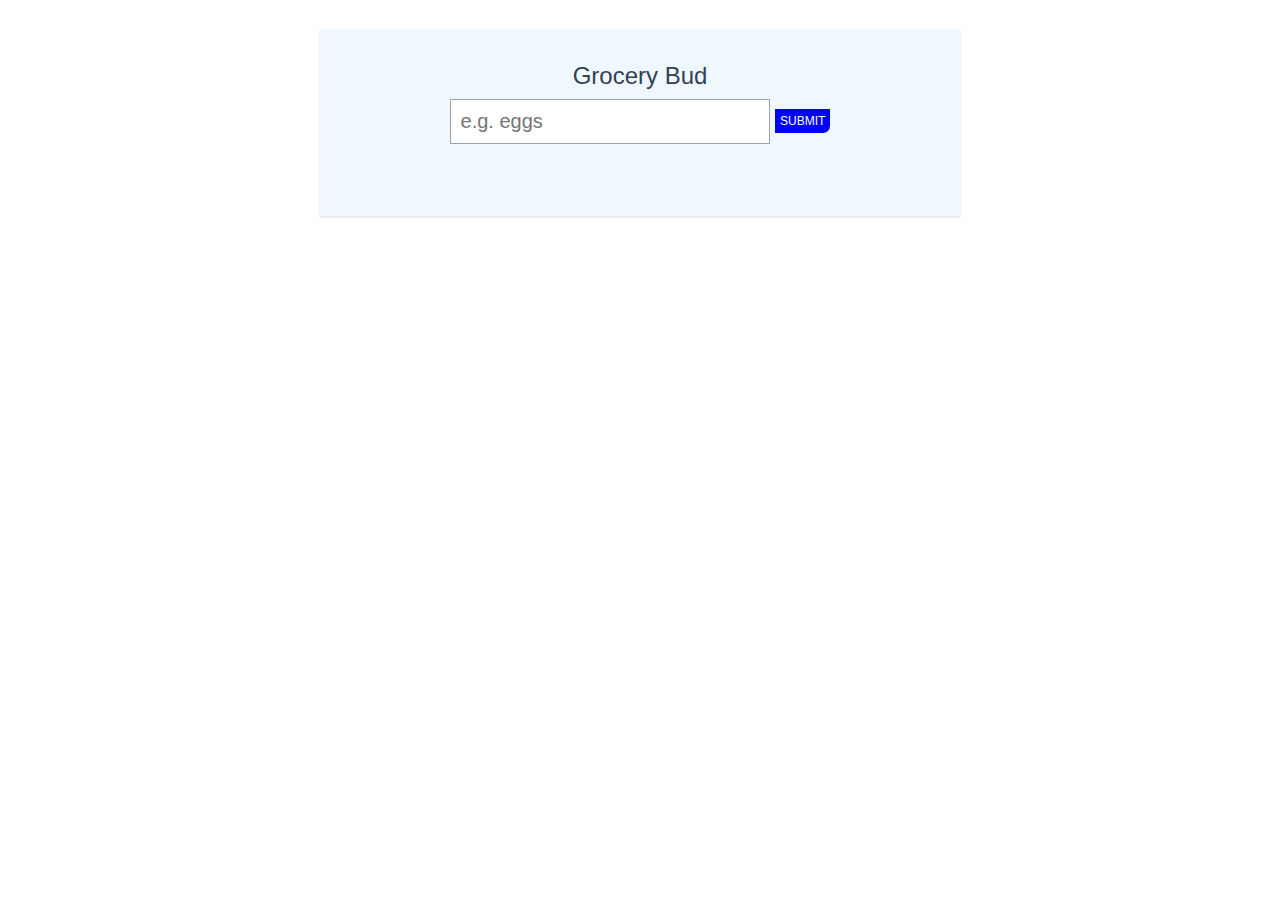
<file: Desktop/html/todo/index.html>
<!DOCTYPE html>
<html lang="en">
  <head>
    <meta charset="UTF-8" />
    <meta http-equiv="X-UA-Compatible" content="IE=edge" />
    <meta name="viewport" content="width=device-width, initial-scale=1.0" />
    <title>Document</title>
    <link rel="stylesheet" href="todo.css" />
    <link
      rel="stylesheet"
      href="https://pro.fontawesome.com/releases/v5.10.0/css/all.css"
    />
  </head>
  <body>
    <section class="section-center">
      <form class="grocery-form">
        <p class="alert"></p>
        <h3>grocery bud</h3>
        <div class="form-control">
          <input type="text" id="grocery" placeholder="e.g. eggs" />
          <button type="submit" class="submit-btn">submit</button>
        </div>
      </form>
      <div class="grocery-container">
        <div class="grocery-list">
          <article class="grocery-item"></article>
        </div>
        <div class="contain">
          <button type="button" class="clear-btn">clear items</button>
        </div>
      </div>
    </section>
  </body>
  <script src="todo.js"></script>
</html>
</file>
<file: Desktop/html/todo/todo.css>
*,
*::after,
::before {
  box-sizing: border-box;
  padding: 0px;
  margin: 0px;
}
html {
  /* 62.5% of 16px =10px */
  font-size: 62.5%;
}
body {
  font-family: "DM Sans", sans-serif;
  font-size: 2rem;
  line-height: 1.9;
  display: flex;
  color: rgb(51 65 85);
  justify-content: center;
}
h1,
h2,
h3 {
  color: var(--font-color);
  margin-bottom: 1rem;
  line-height: 1.1;
}
h1 {
  font-size: 7rem;
}
h2 {
  font-size: 4rem;
}
h3 {
  font-size: 3rem;
  font-weight: 500;
}
p {
  margin-top: 0;
}

h1 {
  font-size: 8rem;
}
h2 {
  font-size: 4rem;
}
h3 {
  font-size: 2.4rem;
}
h4 {
  font-size: 1.5rem;
}
a {
  text-decoration: none;
}
.section-center {
  margin-top: 3rem;
  background: aliceblue;
  width: 50%;
  box-shadow: 0px 1px 3px 0px rgba(0, 0, 0, 0.1),
    0px 1px 2px 0px rgba(0, 0, 0, 0.06);
}
.section-center h3 {
  text-transform: capitalize;
  text-align: center;
  margin-top: 2rem;
}
.form-control input {
  border: 1px solid rgb(156 163 175);
  width: 50%;
  font-size: 20px;
  padding: 10px;
}
.submit-btn {
  border: none;
  background: blue;
  border: none;
  color: white;
  padding: 5px 5px;
  text-align: center;
  text-decoration: none;
  display: inline-block;
  font-size: 12px;
  cursor: pointer;
  border-radius: 0 0 7px;
  text-transform: uppercase;
  position: relative;
  top: -3px;
}
.grocery-form {
  text-align: center;
}

.contain-item {
  display: flex;
  justify-content: space-between;
  align-items: center;
  padding: 0 20px;
}

.edit-btn {
  color: rgb(54 83 20);
  border: none;
  cursor: pointer;
}
.delete-btn {
  color: rgb(136 19 55);
  border: none;
  cursor: pointer;
}
.clear-btn {
  color: rgb(136 19 55);
  font-size: 18px;
  /* margin-left: 30rem; */
  margin-bottom: 2rem;
  padding: 1px 1px;
  border: none;
  background: aliceblue;
  cursor: pointer;
}

.icon {
  font-size: 20px;
  padding: 5px;
  margin: 2px;
  border: 1px solid rgb(248 250 252);
  border-radius: 5px;
  background-color: rgb(248 250 252);
}

.icon:hover {
  background: rgb(226 232 240);
}

.contain {
  text-align: center;
}
.grocery-container {
  margin-top: 2rem;
  transition: 0.3s;
  visibility: hidden;
}
.show-container {
  visibility: visible;
  transition: 0.3s;
}
.alert {
  margin-bottom: 2rem;
  height: 1.25rem;
  display: grid;
  align-items: center;
  text-align: center;
  font-size: 1rem;
  border-radius: 0.2rem;
  text-transform: capitalize;
  letter-spacing: 0.2rem;
  padding: 0 1rem;
}
.alert-danger {
  color: #721c24;
  background: #f8d7da;
  height: auto;
}
.alert-success {
  color: #155724;
  background: #00e035;
  height: auto;
}

@media (max-width: 768px) {
  .contain-item p {
    font-size: 12px;
    font-weight: lighter;
  }

  .icon {
    font-size: 15px;
    padding: 2px;
    margin: 1px;
  }
}
</file>
